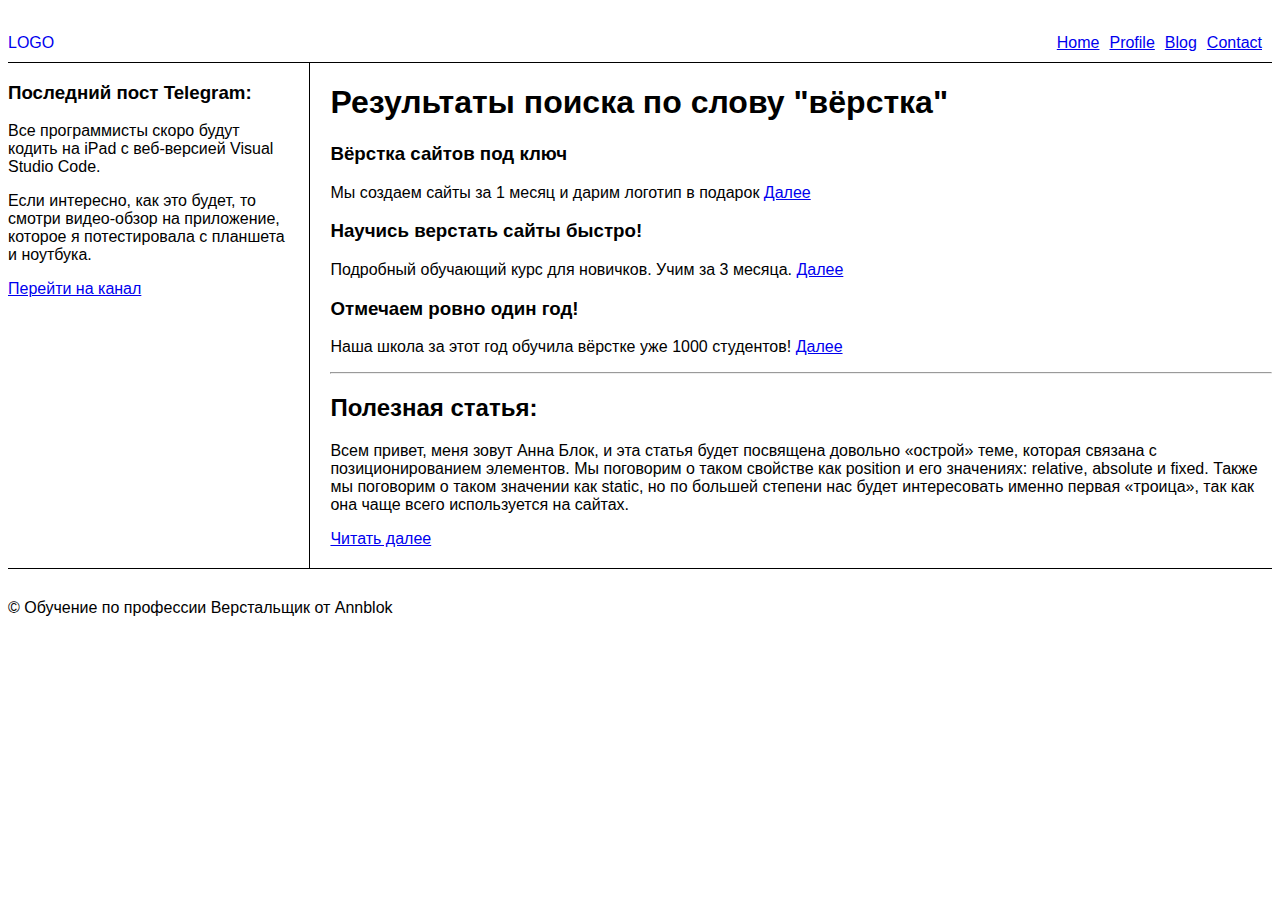
<file: semantic.html>
<!DOCTYPE html>
<html lang="en">
<head>
    <meta charset="UTF-8">
    <meta http-equiv="X-UA-Compatible" content="IE=edge">
    <meta name="viewport" content="width=device-width, initial-scale=1.0">
    <title>Document</title>
    <link rel="preconnect" href="https://fonts.googleapis.com">
<link rel="preconnect" href="https://fonts.gstatic.com" crossorigin>
<link href="https://fonts.googleapis.com/css2?family=Roboto:wght@400;700&display=swap" rel="stylesheet">
    <link rel="stylesheet" href="style/test.css">
    <style>
        .header {
            display: flex;
            border-bottom: 1px solid #000;
            padding-bottom: 10px;
        }
        .logo {
            margin-right: 50px;
            text-decoration: none;
        }
        ul {
            display: flex;
            list-style-type: none;
            padding-left: 0;
            margin: 0;
        }
        ul > li {
            margin-right: 10px;
        }
        .box {
            display: flex;
            margin-bottom: 30px;
            gap: 20px;
            border-bottom: 1px solid #000;
        }
        .aside {
            border-right: 1px solid #000;
            padding-right: 20px;
        }
        .post {
            padding-bottom: 20px;
        }
    </style>
</head>
<body>
    <header class="header">
        <a href="#" class="logo">LOGO</a>
        <ul>
            <li><a href="#">Home</a></li>
            <li><a href="#">Profile</a></li>
            <li><a href="#">Blog</a></li>
            <li><a href="#">Contact</a></li>
        </ul>
    </header>
    <section class="box">
        <aside class="aside">
            <h3>Последний пост Telegram:</h3>
            <p>
                Все программисты скоро будут кодить на iPad с веб-версией Visual Studio Code.
            </p>
            <p>
                Если интересно, как это будет, то смотри видео-обзор на приложение, которое я потестировала с планшета и ноутбука.
            </p>
            <a href="#">Перейти на канал</a>
        </aside>
        <main>
            <section>
            <h1>Результаты поиска по слову "вёрстка"</h1>
            <div>
                <h3>Вёрстка сайтов под ключ</h3>
                <p>Мы создаем сайты за 1 месяц и дарим логотип в подарок <a class="link" href="#">Далее</a></p>
            </div>
            <div>
                <h3>Научись верстать сайты быстро!</h3>
                <p>Подробный обучающий курс для новичков. Учим за 3 месяца. <a class="link" href="#">Далее</a></p>
            </div>
            <div>
                <h3>Отмечаем ровно один год!</h3>
                <p>Наша школа за этот год обучила вёрстке уже 1000 студентов! <a class="link" href="#">Далее</a></p>
            </div>
        </section>
            <hr>
            <h2>Полезная статья:</h2>
            <article class="post">
                <p>
                    Всем привет, меня зовут Анна Блок, и эта статья будет посвящена довольно «острой» теме, которая связана с позиционированием элементов. Мы поговорим о таком свойстве как position и его значениях: relative, absolute и fixed. Также мы поговорим о таком значении как static, но по большей степени нас будет интересовать именно первая «троица», так как она чаще всего используется на сайтах.
                </p>
                <a href="#">Читать далее</a>
            </article>
        </main>
    </section>
    
    <footer>
        <p>&copy; Обучение по профессии Верстальщик от Annblok</p>
    </footer>
</body>
</html>
</file>
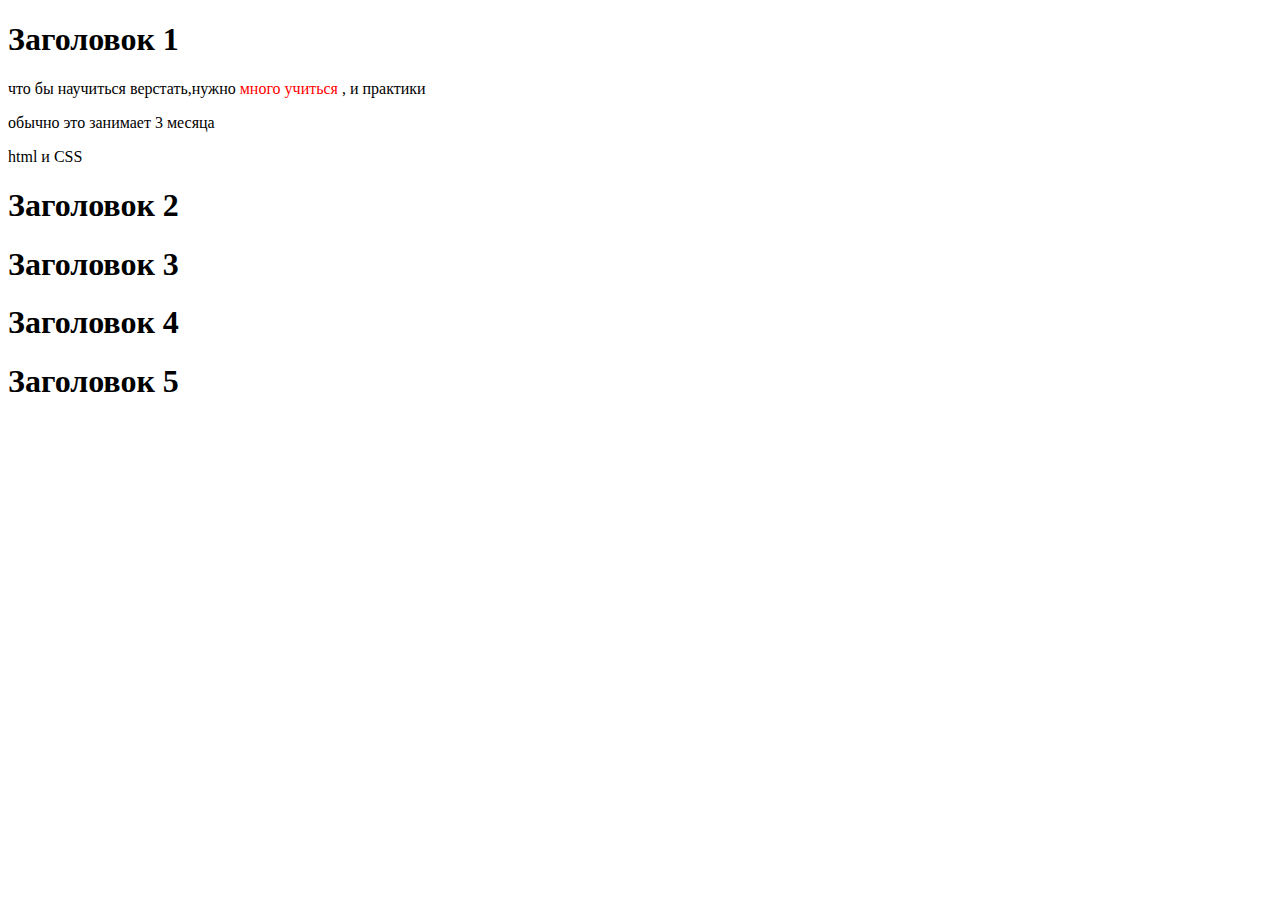
<file: test.html>
<!DOCTYPE html>
<html lang="ru">
<head>
    <meta charset="UTF-8">
    <meta http-equiv="X-UA-Compatible" content="IE=edge">
    <meta name="viewport" content="width=device-width, initial-scale=1.0">
    <title>Document</title>
</head>
<body>
    <h1>Заголовок 1</h1>
    <p>что бы научиться верстать,нужно <span style="color: red;"> много учиться </span>, и практики</p>
    <p>обычно это занимает 3 месяца</p>
    <span>html и CSS</span>
    <h1>Заголовок 2</h1>
    <h1>Заголовок 3</h1>
    <h1>Заголовок 4</h1>
    <h1>Заголовок 5</h1>
</body>
</html>
</file>
<file: style/test.css>
body {
font-family: 'Nunito Sans', sans-serif     
 }
 .container {
    max-width: 1180px;
    margin: 0 auto;
    padding-left: 15px;
    padding-right: 15px;
 }
 header {
   border-bottom: 1px solid #DEDEDE;
 }
 .header {
    font-family: 'Open Sans', sans-serif;
    display: flex;
    align-items: center;
    justify-content: space-between;
    padding-top: 26px;
    padding-bottom: 25px;
 }
 .header-logo {
    display: block;
    background-image:url(../img/Logo.svg);
    width: 176px;
    height: 56px;
    background-repeat: no-repeat;
    background-size: cover;
 }
 .header-nav {
    display: flex;
    list-style-type: none;
    padding-left: 0;
    gap: 46px;
 }
 .header-nav a {
    font-weight: 600;
    font-size: 20px;
    color: #443737;
    text-decoration: none;
 }
 .header-nav a:hover {
color: #FFC725;
 }
 .header-nav a::after {
    content: '';
    width: 100%;
    height: 3px;
    border-radius: 1.5px;
    background: transparent;
    display: block;
 }
 .header-nav a.active:after {
background: #FFC725;
 }
 .button {
   display: flex;
   align-items: center;
   background-color: transparent;
   border: none;
   padding: 0;
   gap: 10px;
   cursor: pointer;
 }
 .button-item {
   position: relative;
 }
 .button-count {
   Font-style: 700;
   Font-size: 13px;
   color: #fff;
   background-color: #F37335;
   border-radius: 100%;
   position: absolute;
   width: 17px;
   height: 17px;
   text-align: center;
   line-height: 1.3;
   bottom: 3px;
   right: -4px;
 }
.Button-text {
color: #443737;
Font-style: 700;
Font-size: 15px;
}
.bg {
   text-align: center;
   color: #FFFFFF;
   background-image: url(/Modul01-test/img/bj.jpg);
   background-size: cover;
   background-position: center center;
   padding: 142px 0;
   margin-bottom: 140px;
}
.breadcrumbs {
   padding-left: 0;
   margin-top: 0;
   list-style-type: none;
   display: flex;
   justify-content: center;
   gap: 7px;
}
.breadcrumbs a {
   color: #DEDEDE;
   font-size: 15px;
   font-family: 'Open Sans', sans-serif;
   text-decoration: none;
}
.breadcrumbs a:hover  {
color: #FFC725;
}
.breadcrumbs a::before {
content: '/';
position: relative;
left: -3px;
pointer-events: none;
}
.breadcrumbs a:hover::before {
color: #DEDEDE;
}
.breadcrumbs li:first-child a::before {
   display: none;
}
.title {
   font-weight: 700;
   font-size: 79px;
   margin-top: 17px;
   margin-bottom: 20px;
}
.description {
   font-family: 'Open Sans', sans-serif;
   font-size: 15px;
   line-height: 1.6;
   color: #faf9f9;
   max-width: 320px;
   margin: 0 auto;
}


.banner-box {
   background-image: url(../img/banner.jpg); 
   background-repeat: no-repeat;
   background-size: cover;
   background-position: center center;
   padding:100px 100px 120px;
   margin-bottom: 100px;
}
.banner-title {
   font-size: 60px;
font-family: 'Open Sans';
color: #FFFFFF;
font-weight: 900;
margin-top: 0;
margin-bottom: 12px;
}

.banner-title span {
   font-size: 14px;
   font-family: 'Open Sans',sans-serif;
   font-weight: 600;
   text-transform: uppercase;
   background-color: #F37335;
   border-radius: 14px;
   max-width: 96px;
   padding: 5px 0;
   display: block;
   text-align: center;
   margin-bottom: 9px;
}
.banner-text {
   color: #FAF9F9;
   font-size: 15px;
   line-height: 1.6;
   font-family: 'Open Sans',sans-serif;
   max-width: 353px;
   margin-top: 0;
   margin-bottom: 35px;
}
.banner-link {
   font-size: 14px;
   padding: 20px 27px;
   text-transform: uppercase;
   text-decoration: none;
   color: #1E2F40;
   background-color: #FBB731;
   border-radius: 5px;
}
.menu-header {
   display: flex;
   align-items: center;
   justify-content: space-between;
}
.menu-title {
   font-size: 44px;
   font-weight: 700;
   text-transform: uppercase;
   color: #1B2A49;
   margin: 0;
}
.menu-select {
   border:1px solid #DEDEDE;
   padding: 13px 30px;
   border-radius: 22px;
   color: #443737   ;
   font-size: 15px;
   appearance: none;
   flex-basis: 279px;
   background-image: url(../img/arrow.svg);
   background-size: 12.79px 7.75px;
   background-repeat: no-repeat;
   background-position: 89% center;
}
.menu-grid{
   display: grid;
   grid-template-columns: repeat(3,1fr);
   gap: 20px;
   text-align: center;
   margin-bottom: 100px;
}
.menu-grid-cover {
width: 100%;
height: 430px;
position: relative;
overflow: hidden;
}
.menu-grid-cover img {
   position: absolute;
   left: 50%;
   top: 50%;
   transform: translate(-50%, -50%);
   object-fit: cover;
   width: 100%;
   height: 430px;
}
.menu-grid-title {
   font-weight: 600;
   font-size: 30px;
text-align: center;
color: #1B2A49;
line-height: 38px;
margin: 0;
}
.menu-grid-price {
   text-align: center;
   color: #979797;
   font-weight: 700;
   font-size: 20px;
   line-height: 28px;
   margin-top: 8px;
   margin-bottom: 22px;
}
.menu-grid-btn {
   background-color: #FBB731;
   border-radius: 5px;
   padding: 10px 32px;
   border: none;
   display: flex;
   align-items: center;
   justify-content: center;
   margin: 0 auto;
   gap: 9px;
}
.menu-grid-icon {
   background-image: url(../img/shopping-cart.svg);
   background-size: cover;
   background-repeat: no-repeat;
   display: block;
   width: 18px;
   height: 18px;
}
.menu-grid-cover {
   width: 100%;
   height: 430px;
   position: relative;
   overflow: hidden;
   margin-bottom: 23px;
}
</file>
